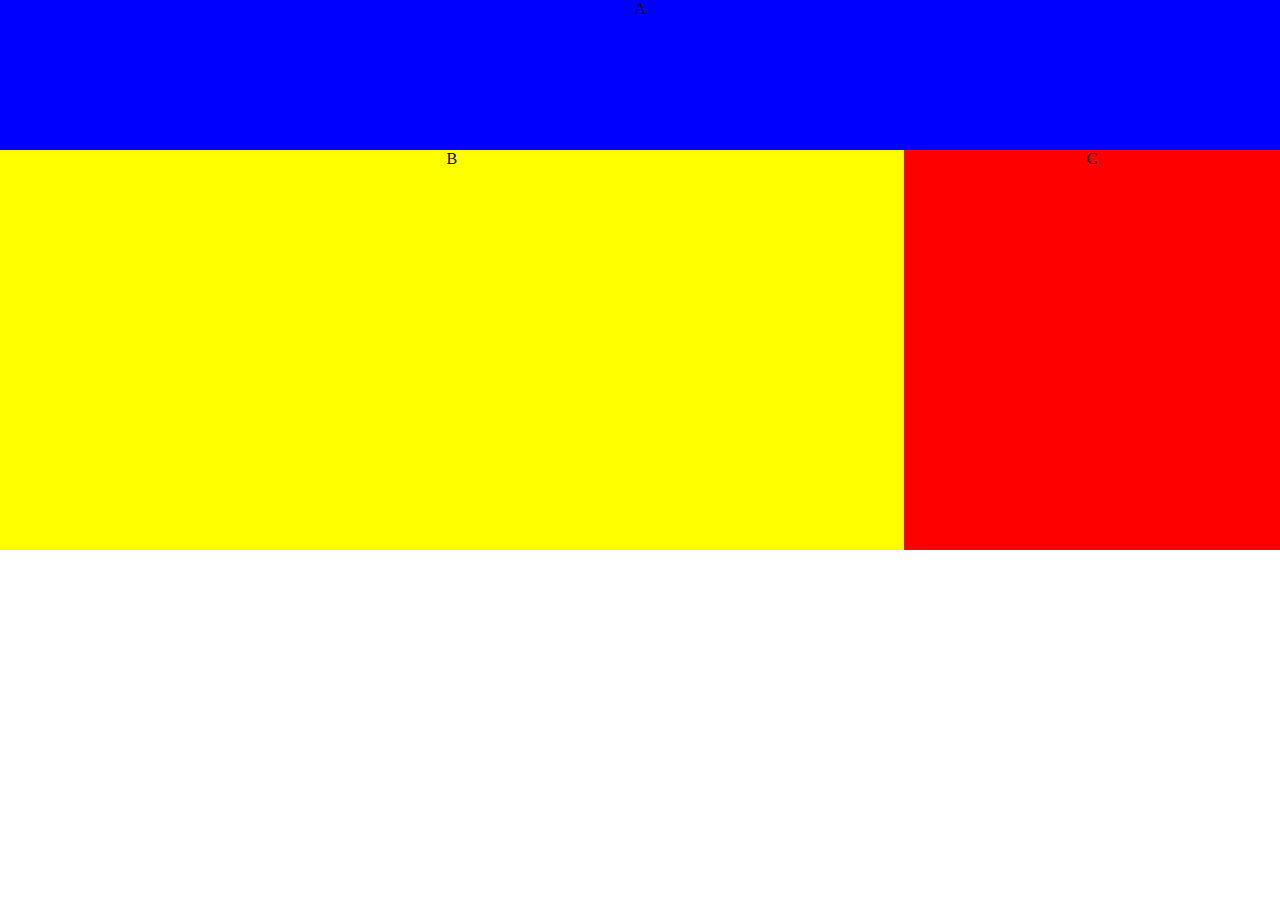
<file: Lesson5/Index.html>
<!doctype html>
<html lang="en">
<head>
    <meta charset="UTF-8">
    <meta name="viewport"
          content="width=device-width, user-scalable=no, initial-scale=1.0, maximum-scale=1.0, minimum-scale=1.0">
    <meta http-equiv="X-UA-Compatible" content="ie=edge">
    <title>Document</title>
  <link rel="stylesheet" href="../Lesson3/normalize.css">
  <link rel="stylesheet" href="Main.css">
</head>
<body>
<div class="Box">
<div class="A">A</div>
<div class="BC">
    <div class="B">B</div>
<div class="C">C</div>
</div>




</div>

</body>
<!--</html>-->
</file>
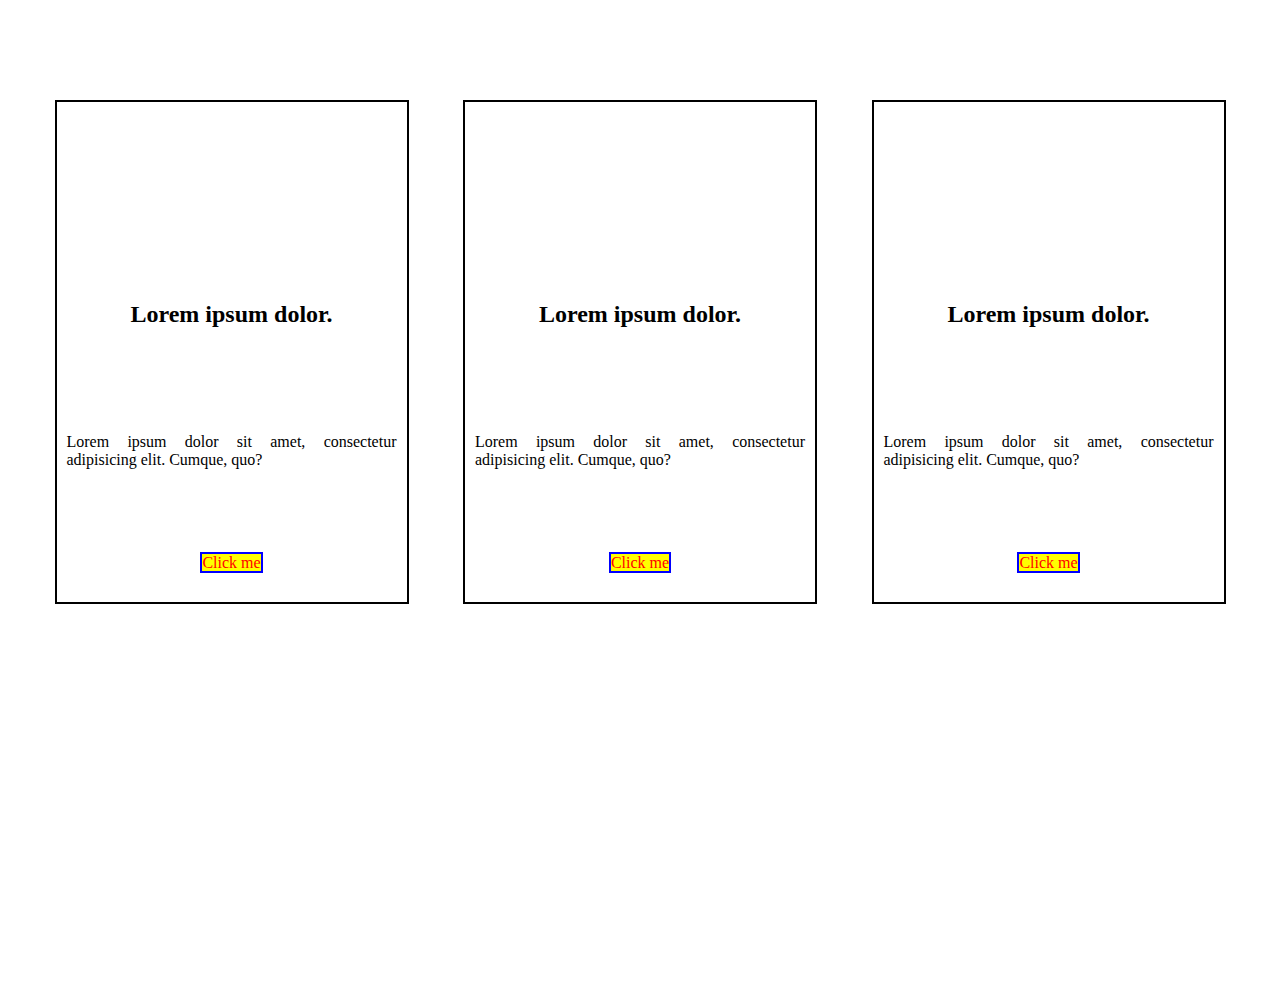
<file: HomeWork2/HW2.0.html>
<!doctype html>
<html lang="en">
<head>
    <meta charset="UTF-8">
    <meta name="viewport"
          content="width=device-width, user-scalable=no, initial-scale=1.0, maximum-scale=1.0, minimum-scale=1.0">
    <meta http-equiv="X-UA-Compatible" content="ie=edge">
    <title>Document</title>
    <link rel="stylesheet" href="Style2.0.css">
</head>
<body>
<div class="container">
    <div class="cards">
        <div class="card">
            <h2>Lorem ipsum dolor.</h2>
            <p>Lorem ipsum dolor sit amet, consectetur adipisicing elit. Cumque, quo?</p>
            <div><a href="">Click me</a></div>
        </div>
    </div>
    <div class="cards">
        <div class="card">
            <h2>Lorem ipsum dolor.</h2>
            <p>Lorem ipsum dolor sit amet, consectetur adipisicing elit. Cumque, quo?</p>
            <dib><a href="">Click me</a></dib>
        </div>
    </div>
    <div class="cards">
        <div class="card">
            <h2>Lorem ipsum dolor.</h2>
            <p>Lorem ipsum dolor sit amet, consectetur adipisicing elit. Cumque, quo?</p>
            <dib><a href="">Click me</a></dib>
        </div>
    </div>
</div>
</body>
</html>
</file>
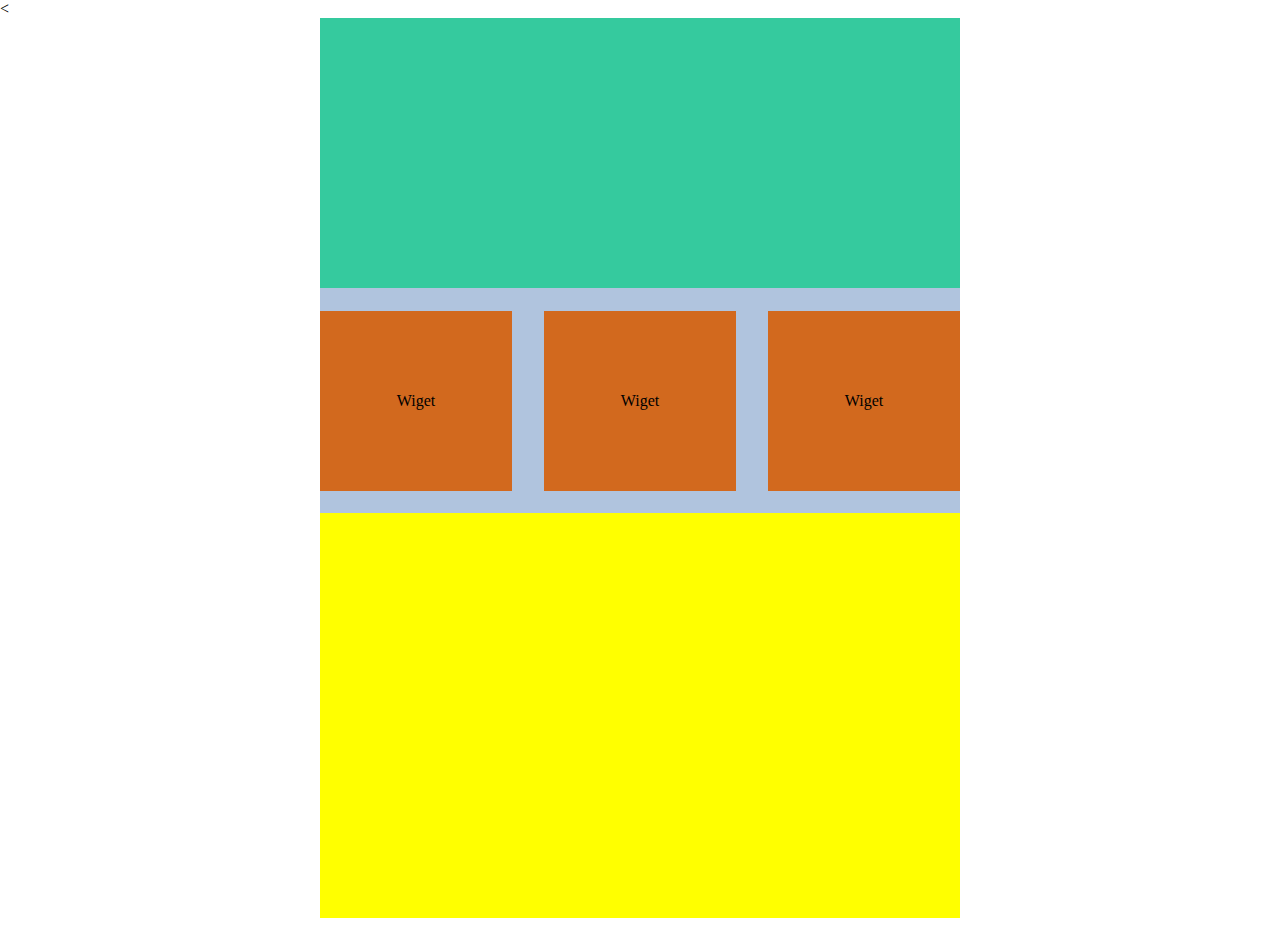
<file: HomeWork2/HW2.html>
<<!!doctype html>
<html lang="en">
<head>
    <meta charset="UTF-8">
    <meta name="viewport"
          content="width=device-width, user-scalable=no, initial-scale=1.0, maximum-scale=1.0, minimum-scale=1.0">
    <meta http-equiv="X-UA-Compatible" content="ie=edge">
    <title>Document</title>
    <link rel="stylesheet" href="Style.css">
</head>
<body>
<div class="container">
    <div class="father">
        <div class="block1"></div>
        <div class="block2">
          <div class="innerblock">Wiget</div>
            <div class="innerblock">Wiget</div>
            <div class="innerblock">Wiget</div>
        </div>
        <div class="block3"></div>
    </div>
</div>
</body>
</html>
    <title>Title</title>
</head>
<body>
<p>
</p>
</body>
</html>
</file>
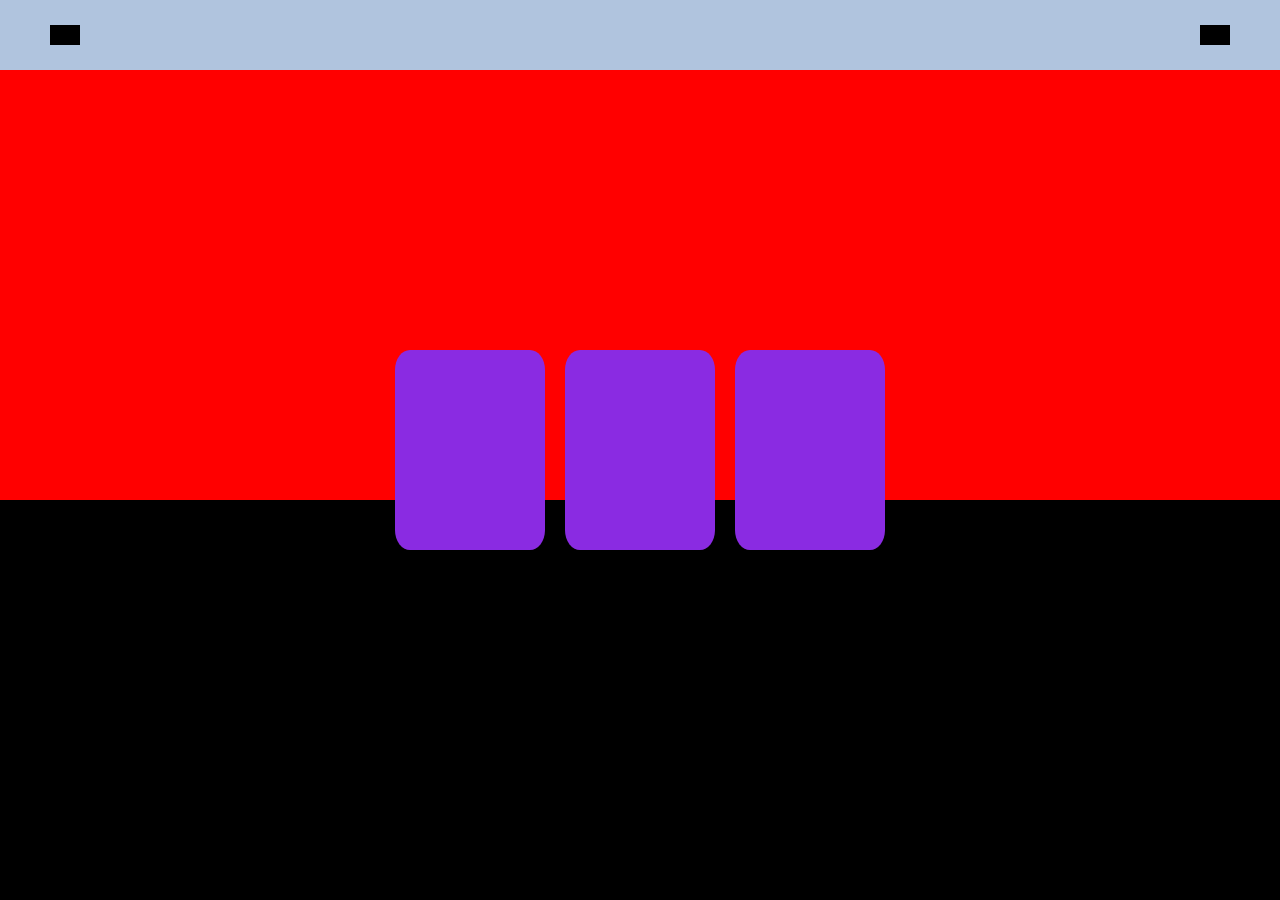
<file: Lesson3/Card 1.html>
<!doctype html>
<html lang="en">
<head>
    <meta charset="UTF-8">
    <meta name="viewport"
          content="width=device-width, user-scalable=no, initial-scale=1.0, maximum-scale=1.0, minimum-scale=1.0">
    <meta http-equiv="X-UA-Compatible" content="ie=edge">
    <title>Document</title>
  <link rel="stylesheet" href="Card2.css">
  <link rel="stylesheet" href="normalize.css">
</head>
<body>
<div class="container">
    <div class="careful">
       <div class="left">

       </div>
        <div class="right">

        </div>
    </div>
  <div class="cards">
    <div class="card1"></div>
    <div class="card1"></div>
    <div class="card1"></div>
  </div>

</div>

</body>
</html>
</file>
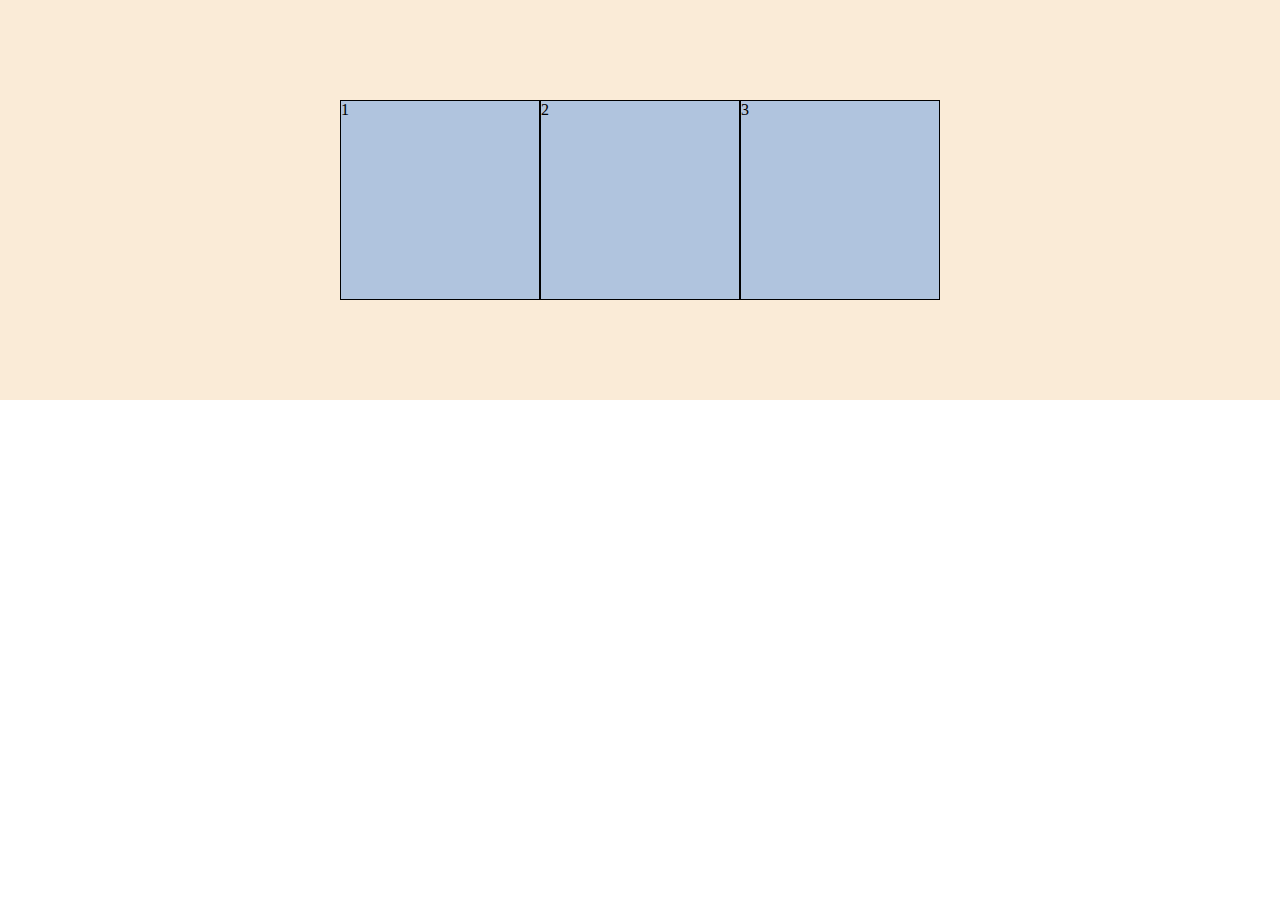
<file: HomeWork2/Test/Test.html>
<!doctype html>
<html lang="en">
<head>
    <meta charset="UTF-8">
    <meta name="viewport"
          content="width=device-width, user-scalable=no, initial-scale=1.0, maximum-scale=1.0, minimum-scale=1.0">
    <meta http-equiv="X-UA-Compatible" content="ie=edge">
    <title>Document</title>
    <link rel="stylesheet" a href="normalize.css">
    <link rel="stylesheet" a href="TestCss.css">
</head>
<body>
<div class="father">
    <div class="child">1

    </div>
    <div class="child">2

    </div>
    <div class="child">3 </div>
</div>


</body>
</html>
</file>
<file: Lesson5/Main.css>
.A{height: 150px;
    width:100%;
    background: blue;
    text-align: center;
}
.B{height: 400px;
    width: 1200px;
    background:yellow;
    text-align: center;
}
.C{height:400px;
    width: 500px;
    background: red;
    text-align: center;
}
.BC{display: flex;
}
@media screen and ( min-width: 0) and (max-width: 972px)
{
    .Box{
        display: flex;
        flex-direction:column;
    }
    .BC{flex-direction: column;
    width:100%
    }
.C{
    width: 100%;
}
}
</file>
<file: HomeWork2/Style2.0.css>
body{
    margin: 0;
    padding: 0;
    box-sizing: border-box;
}
.container{width: 100%;
    height: 1000px;
    /*background: #35ca9e;*/
    display: flex;
    justify-content:space-evenly ;
}
.cards{
    width: 350px;
    height: 500px;
    border:2px solid black ;
    margin-top: 100px;
    display: flex;
    align-items: flex-end;

}
.card{
    width: 100%;
    height: 70%;
    /*background: chocolate;*/
    display: flex;
    flex-direction: column;
    justify-content: space-around;
    align-items: center;
}
p{text-align:justify;
padding: 10px
}
a{
text-decoration: none;
color: red;
border: 2px solid blue;
background: yellow;}
</file>
<file: HomeWork2/Style.css>
body{
    margin: 0;
    padding: 0;
box-sizing: border-box}
.container{
    width: 100%;
    display: flex;
    justify-content: center;
}
.father {
    width: 50%;
    height: 100vh;
background: lightsteelblue;
display: flex;
    flex-direction: column;
    justify-content: space-between;

}

.block1{
    width: 100%;
    height: 30%;
    background: #35ca9e;
}
.block2{
    width: 100%;
    height: 20%;
    /*background: red;*/
    display: flex;
    justify-content: space-between;
}
.block3{
    width: 100%;
    height: 45%;
    background: yellow;
}
.innerblock{
    width: 30%;
    height: 100%;
    background:chocolate;
    display: flex;
    justify-content:center ;
    align-items: center;
}
</file>
<file: Lesson3/Card2.css>
.container{
    height: 900px;
    width: 100%;
    background: black;
}
.careful {
    width: 100%;
    height: 70px;
    background:lightsteelblue;
    position: fixed;
    justify-content: space-between;
    display: flex;
    align-items: center;
}
.left{
    height: 20px;
    width: 30px;
    background: black;
   margin-left:50px;
}
.right{
    width: 30px;
    height: 20px;
    background: black;
    margin-right:50px;
}
.cards{
    height: 500px;
    width: 100%;
    background: red;
    display: flex;
    align-items: center;
    align-content: center;
    justify-content:center;
    column-gap: 20px;

}
.card1 {
    height: 200px;
    width: 150px;
    background: blueviolet;
    position: relative;
    top: 200px;
    border-radius: 10%;


}
</file>
<file: HomeWork2/Test/TestCss.css>
.father{
    background: antiquewhite;
    height: 400px;
    display: flex;
    justify-content: center;
    align-items:center;
}
.child{
    background: lightsteelblue;
    height: 200px;
    width: 200px;
    box-sizing: border-box;
    border: 1px solid black;
}
</file>
